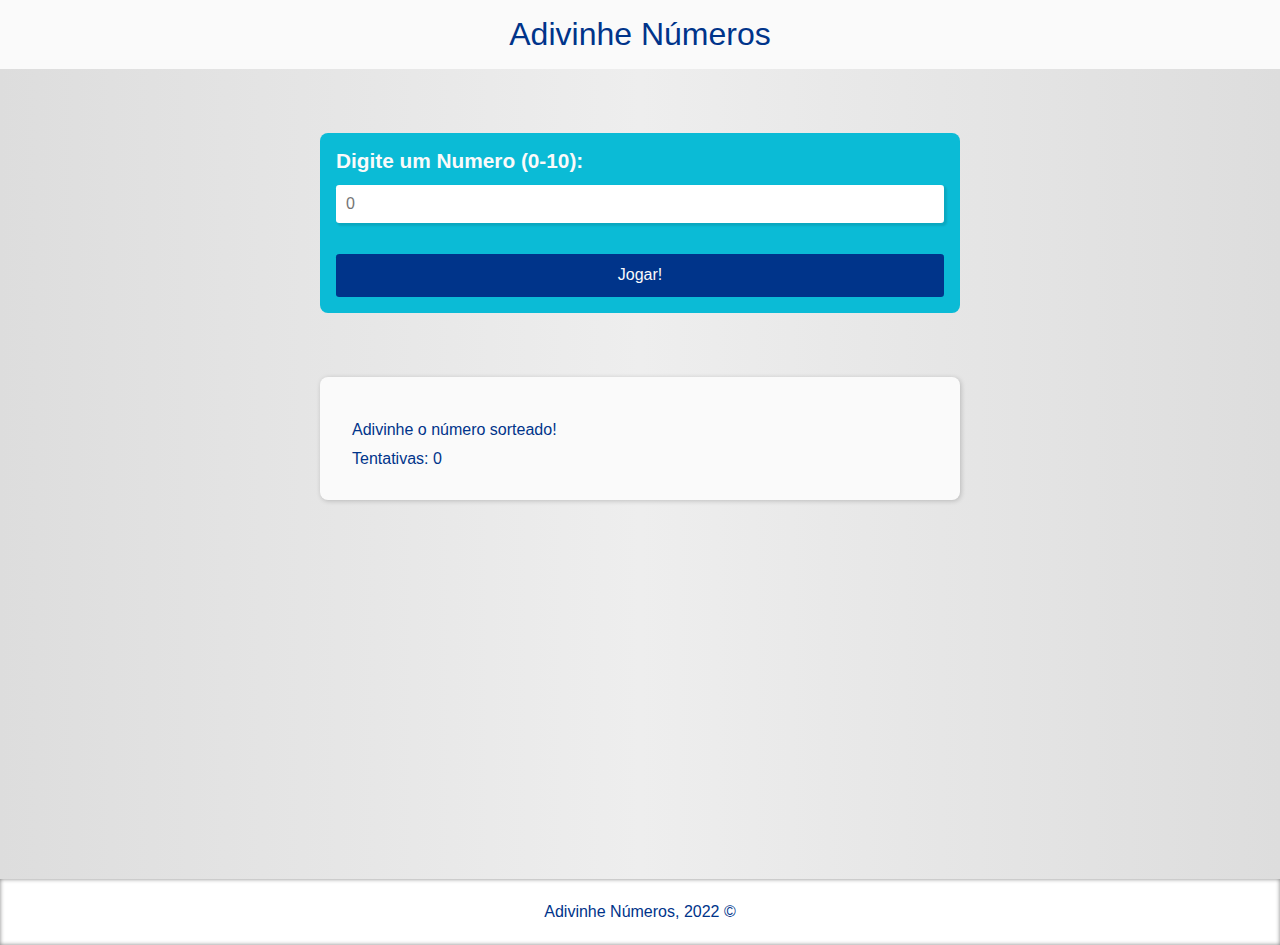
<file: Adivinhe_num/index.html>
<!DOCTYPE html>
<html lang="pt-br">
<head>
    <meta charset="UTF-8">
    <meta http-equiv="X-UA-Compatible" content="IE=edge">
    <meta name="viewport" content="width=device-width, initial-scale=1.0">
    <title>Adivinhe Números</title>
    <link rel="stylesheet" href="css/styles.css">
    <script src="js/index.js" defer></script>


    <link rel="preconnect" href="https://fonts.googleapis.com">
    <link rel="preconnect" href="https://fonts.gstatic.com" crossorigin>
    <link href="https: //fonts.googleapis.com/css2? família= Edu+NSW+ACT+Foundation:wght@600 & display=swap" rel="stylesheet">
</head>
<body>
    <header>
        <a href="#"><h1>Adivinhe Números</h1></a>

    </header>
    <main class="container">
        <form id="form" >
            <label for="kick">Digite um Numero (0-10):</label>
            <input type="number" id="kick" min="0" max="10" placeholder="0">

            <button type="submit">Jogar!</button>
        </form>

        <section class="result-box" id="result">
            <h2 id="status">Adivinhe o número sorteado!</h2>
            <span id="attempt">Tentativas: 0</span>
        </section>

        <button id="btnRestart" onclick="restart()">Jogar de novo!</button>
    </main>

    <footer>
        <p>Adivinhe Números, 2022 &copy;</p>
    </footer>
</body>
</html>
</file>
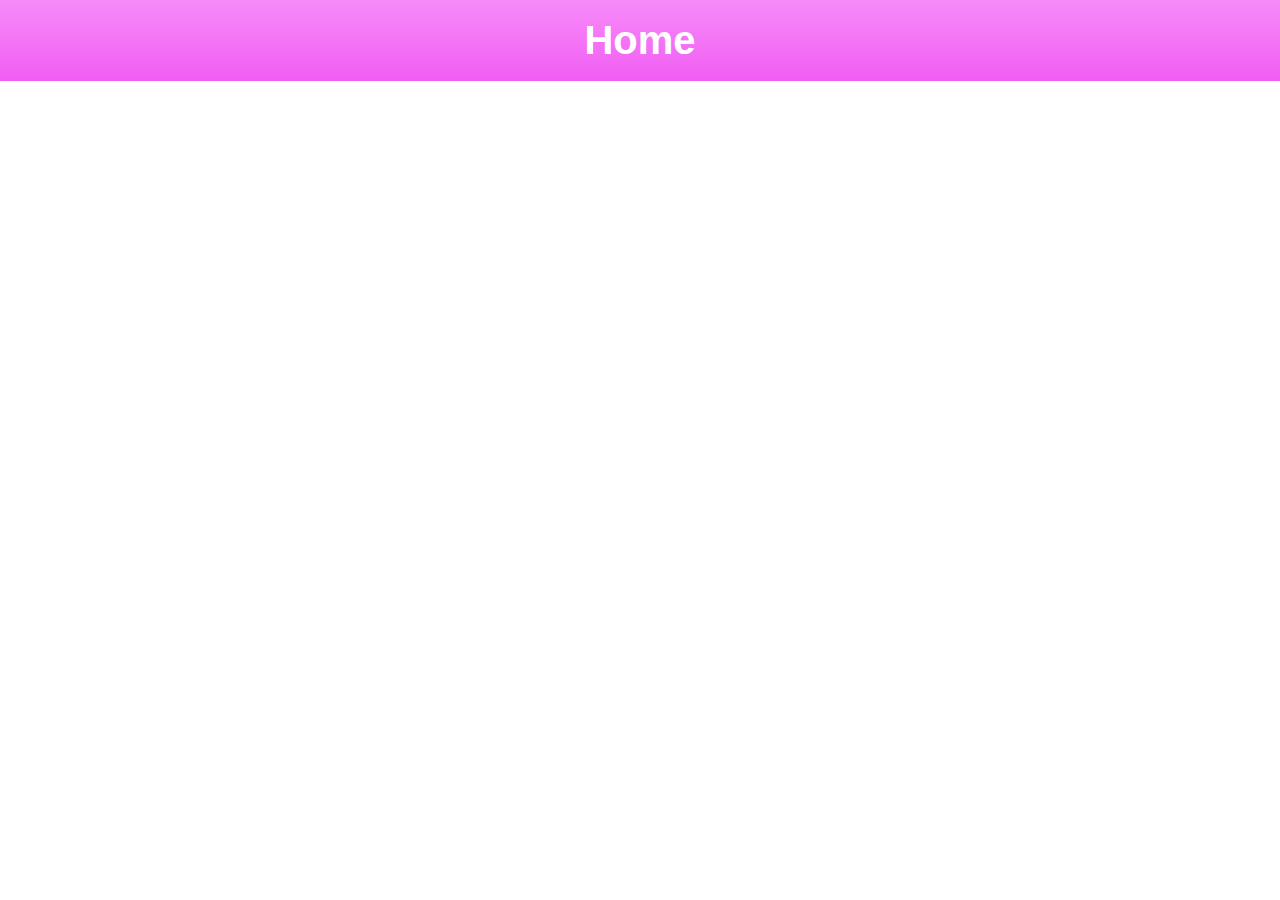
<file: Sistema_Login/home.html>
<!DOCTYPE html>
<html lang="pt-br">
<head>
    <meta charset="UTF-8">
    <meta http-equiv="X-UA-Compatible" content="IE=edge">
    <meta name="viewport" content="width=device-width, initial-scale=1.0">
    <title>home</title>
    <link rel="stylesheet" href="css/styles.css">
    <!-- <script src="js/index.js" defer></script> -->
    

</head>
<body>
   <header>
    <h1>Home</h1>
   </header>
</body>
</html>
</file>
<file: Adivinhe_num/css/styles.css>
/* global  */

:root{ /* criar variavel  */
    --white: #fafafa;
    --blue: #00348a;
    --blue-ligth: #0bbbd6;

}

* {
    margin: 0;
    padding: 0;
    box-sizing: border-box;
    font-family: 'Ubuntu', sans-serif;
    text-decoration: none;

}


/* header  */


header{
    width: 100%;
    text-align: center;
    padding: 1rem;
    box-shadow: 0px 2px 4px 2px rgba(0, 0, 0, 0.5);
    background-color: var(--white);
}

header a h1{
    color: var(--blue);
    font-size: 2rem;
    font-weight: 300;
}

/* Container */

.container{
    width: 100%;
    height: 90vh;

    display:flex;
    flex-direction: column;
    align-items: center;
    justify-content: flex-start;

    background: linear-gradient(to right, #ddd, #eee, #ddd);
}

/* form */

.container form{ /* quado azul */
    background: var(--blue-ligth);

    display: flex;
    flex-direction: column;
    width: 50%;
    padding: 1rem;
    margin-top: 5%;
    border-radius: 0.5rem;
}

.container form label{
    color: var(--white);
    font-size: 1.3rem;
    font-weight: 600;
}

.container form input{
    border: 0;
    outline: 0;
     margin: 2% 0px; /*(definir margem com dois valores, o primeiro em baixo e o segundo esquerda e direita) */
    padding: 10px;
    font-size: 1rem;
    font-weight: 300;
    border-radius: 0.2rem;
    box-shadow: 2px 2px 2px 1px rgba(0, 0, 0, 0.1);
}

.container form input:focus{
    box-shadow: inset 1px 2px 4px 2px rgba(0, 0, 0, 0.5);
}

.container form button{
    cursor: pointer;
    margin-top: 3%;
    border: 0;
    outline: 0;
    padding: 0.8rem;
    border-radius: 0.2rem;
    font-size: 1rem;
    font-weight: 400;
    background: var(--blue);
    color: var(--white);
    transition: 0.3s ease-in-out;
}

.container form button:hover{
    color: var(--blue);
    background: var(--white);
}

/* section */

.container .result-box{
    margin-top: 5%;
    background: var(--white);
    width: 50%;
    padding: 2rem;
    border-radius: 0.5rem;
    box-shadow: 1px 1px 5px 0px rgba(0, 0, 0, 0.2);
    color:#00348a;
}

.container .result-box h2{
    font-weight: 500;
    font-size: 1rem;
    margin: 2% 0%;
}

.container .result-box span{
    font-size: 1rem;
    font-weight: 300;

}

/* btn jogar de novo */

.container #btnRestart {
    cursor: pointer;
    border: 0;
    outline: 0;
    background: var(--white);
    color: var(--blue);
    padding: 1rem;
    margin-top: 3%;
    font-size: 1rem;
    border-radius: 0.3rem;
    box-shadow: 1px 1px 5px 0px rgba(0, 0, 0, 0.3);
    transition: 0.2s ease-in-out;

    display: none; /* botap de jogar dnv nao aparece */
}

.container #btnRestart:hover{
    background: var(--blue);
    color: var(--white);
}

footer{
    padding: 1.5rem;
    text-align: center;
    box-shadow: inset 0px 0px 4px 0px rgba(0, 0, 0, 0.5);


}

footer p{
    color: var(--blue);
    font-size: 1rem;
    font-weight: 300;
}
</file>
<file: Sistema_Login/css/styles.css>
*{
    margin: 0;
    padding: 0;
    box-sizing: border-box;
    font-family: 'Poppins', sans-serif;
    text-decoration: none;
    color: white;
}

header{
    min-height: 9vh;
    display: flex;
    align-items: center;
    justify-content: center;
    background: linear-gradient(to top, #f05df3, #f78bf9) ;
}

header h1{
    font-size: 2.5em;
    color: #fff;
}

main{
    width: 100%;
    min-height: 100vh;
    background: linear-gradient(to top, #3cb2fc,#f05df3);

    display: flex;
    justify-content: center;
    /* box-shadow: inset 0px 2px 3px rgba(0, 0, 0,0.25); */
}

main form{
    margin-top: 5%;
    width: 35%; /* altura do fundo */
    height: 75vh; /* largura do fundo */
    background-color: #ff7092;
    box-shadow: inset 0px 3px 4px rgba(0, 0, 0,0.4) inset 0px 4px 4px rgba(0, 0, 0, 0.25);
    border-radius: 18px;
    padding: 2%;

    display: flex;
    flex-direction: column;
    align-items: center;
}


main form .inputs-container{
    margin-top: 0%;
    width: 100%;

    display: flex;
    flex-direction: column;
    align-items: center;
}

main form .inputs-container input{
    width: 90%;
    height: 45px;
    padding: 8px 15px;
    border: 0;
    outline: 0;
    border-radius: 12px;
    font-size: 16px;
    color: black;
    box-shadow: 0px 3px 3px rgba(0, 0, 0, 0.25); /* contorno */
    
}

main form .inputs-container input:focus{
    box-shadow: inset 1px 4px 7px rgba(0, 0, 0, 0.5);

}

main form .password-container {
    margin-top: 5%;
    width: 100%;
    position: relative;

    display: flex;
    flex-direction: column;
    align-items: center;
}

main form .password-container i {
    position: absolute;
    right: 8%;
    top: 35%;
    color: #777;
    cursor: pointer;


}

main form .password-container #eye{
    display: none;
}

main form .password-infos{
    width: 90%;
    margin-top: 3%;
    
    display:flex;
    align-items: center;
    justify-content: space-between;
}

main form .password-infos a{
    transition: 0.2s ease-in-out;
}

main form .password-infos a:hover{ /* ao passar o mouse muda a cor */
   color:#777;
}

main form .espaço{
    padding-bottom: 35px ;
} 

main form button{
    background-color: #f78bf9;
    width: 90%;
    height: 45px;
    padding: 8px 15px;
    border: 0;
    outline: 0;
    border-radius: 12px; /* curvatura */
    box-shadow: 0px 3px 3px rgba(0, 0, 0, 0.25); /* contorno */
    margin-top: 10px;
    font-size: 16px; /* tamanho da fonte */
    font-weight: 10; /* peso da fonte */
    cursor: pointer;
    transition: 0.3s ease-in-out;
}

main form button:hover{
    background-color: #777;
    color: #ffffff;
}

main form .links-container{
    width: 100%;
    display: flex;
    flex-direction: column; /*itens em colunas */
    align-items: center;
    margin-top: 10%; /* margem do topo */
}

main form .links-container span{
    font-size: 12px;
    font-weight: 600;

}

main form .links-container aside{
    margin-top: 5%;
    width: 50%;

    display: flex;
    align-items: center;
    justify-content: space-around;


}

main form .links-container aside i{
    font-size: 0.8cm;
    background-color: #fff;
    padding: 8px;
    height: 40px;
    width: 40px;
    border-radius: 20px;
    transition: 0.3s ease-in-out;
    color: #fff;

    display: flex; /* alinhar */
    align-items: center;
    justify-content: center;
}

main form .links-container aside .google{
    color: #e34133;
}

main form .links-container aside .google:hover{
    background-color: #e34133;
    color: #fff;
}

main form .links-container aside .linkedin{
    color: #0a66c2;
}

main form .links-container aside .linkedin:hover{
    background-color: #0a66c2;
    color: #fff;
}
main form .links-container aside .facebook{
    color: #14a0f9;
}

main form .links-container aside .facebook:hover{
    background-color: #14a0f9;
    color: #fff;
}

main form footer{
    width: 100%;
    margin-top: 9%;

    display: flex;
    flex-direction: column;
    align-items: center;
}

main form footer hr{
    width: 100%;
    height: 2px;
    background-color: #fff;
}
/* main form .footer-span{
    font-weight: 300;
    font-size: 0.5px;
    margin-top: 5%;
} NÃO SEI O QUE ESTA ERRADO E PORQUE NAO FUNCIONA */

main form footer a{
    font-weight: 600;
    transition: 0.2s ease-in-out;
}

main form footer a:hover{
    color: #777; 
}
</file>
